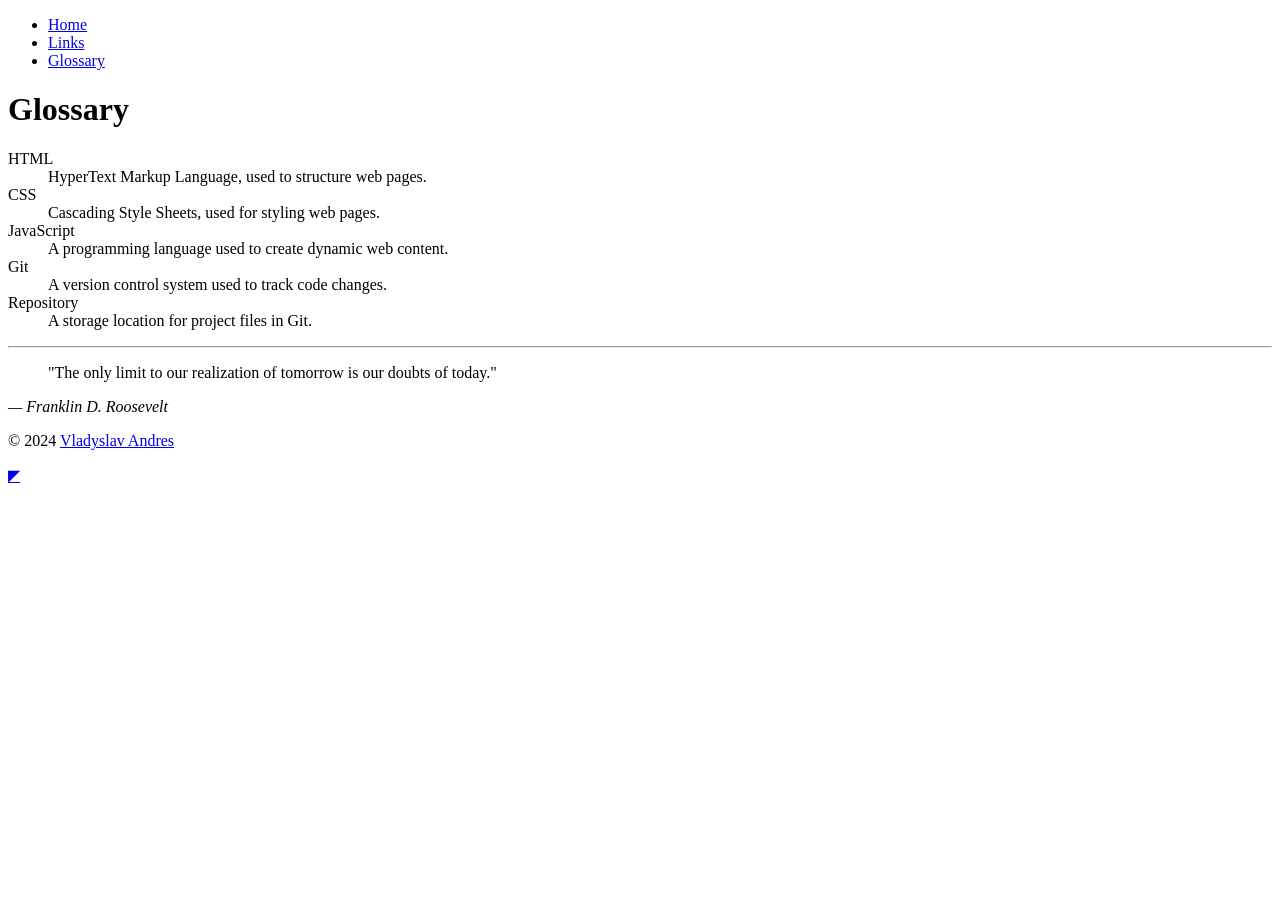
<file: glossary.html>
<!DOCTYPE html>
<html lang="en">

<head>
    <meta charset="UTF-8">
    <meta name="viewport" content="width=device-width, initial-scale=1.0">
    <meta name="author" content="Vladyslav Andres">
    <meta name="description" content="Glossary of programming terms">
    <title>Glossary - Vladyslav Andres' Website</title>
    <link rel="icon" href="assets/favicon.ico" type="image/x-icon">
</head>

<body>
    <div class="width-wrap">
        <header id="top">
            <nav>
                <ul>
                    <li><a href="index.html">Home</a></li>
                    <li><a href="links.html">Links</a></li>
                    <li><a href="glossary.html">Glossary</a></li>
                </ul>
            </nav>
        </header>

        <main>
            <h1>Glossary</h1>
            <dl>
                <dt>HTML</dt>
                <dd>HyperText Markup Language, used to structure web pages.</dd>

                <dt>CSS</dt>
                <dd>Cascading Style Sheets, used for styling web pages.</dd>

                <dt>JavaScript</dt>
                <dd>A programming language used to create dynamic web content.</dd>

                <dt>Git</dt>
                <dd>A version control system used to track code changes.</dd>

                <dt>Repository</dt>
                <dd>A storage location for project files in Git.</dd>
            </dl>
        </main>

        <footer>
            <hr>
            <blockquote>
                "The only limit to our realization of tomorrow is our doubts of today."
            </blockquote>
            <cite>— <span class="author">Franklin D. Roosevelt</span></cite>
            <p>© 2024 <a href="mailto:24017497@Saultcollege.ca?subject=Message from CSD112 Website">Vladyslav Andres</a>
            </p>
        </footer>

        <a href="#top" title="Back to top">◤</a>
    </div>
</body>

</html>
</file>
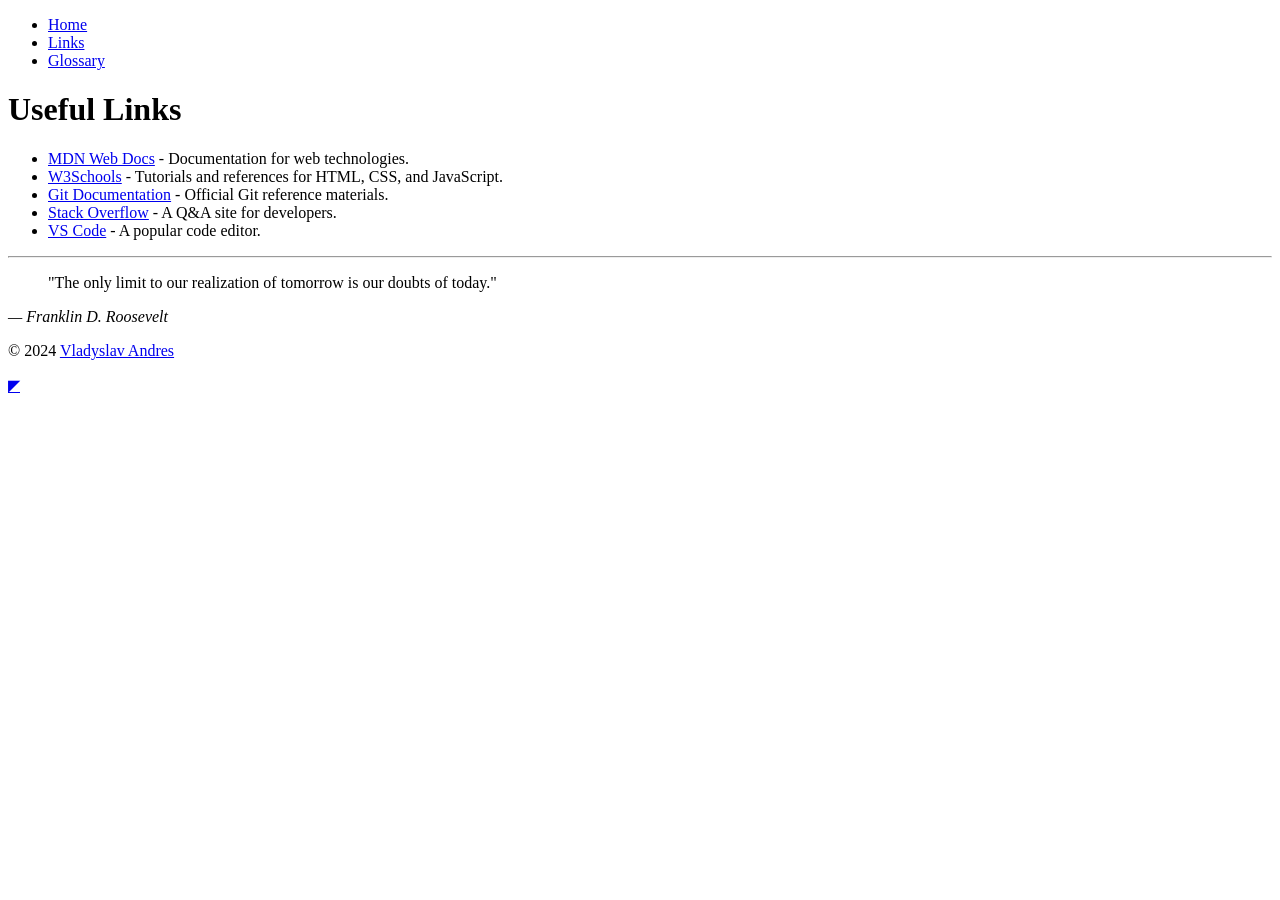
<file: links.html>
<!DOCTYPE html>
<html lang="en">

<head>
    <meta charset="UTF-8">
    <meta name="viewport" content="width=device-width, initial-scale=1.0">
    <meta name="author" content="Vladyslav Andres">
    <meta name="description" content="Useful programming links">
    <title>Links - Vladyslav Andres' Website</title>
    <link rel="icon" href="assets/favicon.ico" type="image/x-icon">
</head>

<body>
    <div class="width-wrap">
        <header id="top">
            <nav>
                <ul>
                    <li><a href="index.html">Home</a></li>
                    <li><a href="links.html">Links</a></li>
                    <li><a href="glossary.html">Glossary</a></li>
                </ul>
            </nav>
        </header>

        <main>
            <h1>Useful Links</h1>
            <ul>
                <li><a href="https://developer.mozilla.org/en-US/">MDN Web Docs</a> - Documentation for web technologies.</li>
                <li><a href="https://www.w3schools.com/">W3Schools</a> - Tutorials and references for HTML, CSS, and JavaScript.</li>
                <li><a href="https://git-scm.com/doc">Git Documentation</a> - Official Git reference materials.</li>
                <li><a href="https://stackoverflow.com/">Stack Overflow</a> - A Q&A site for developers.</li>
                <li><a href="https://code.visualstudio.com/">VS Code</a> - A popular code editor.</li>
            </ul>
        </main>

        <footer>
            <hr>
            <blockquote>
                "The only limit to our realization of tomorrow is our doubts of today."
            </blockquote>
            <cite>— <span class="author">Franklin D. Roosevelt</span></cite>
            <p>© 2024 <a href="mailto:24017497@Saultcollege.ca?subject=Message from CSD112 Website">Vladyslav Andres</a>
            </p>
        </footer>

        <a href="#top" title="Back to top">◤</a>
    </div>
</body>

</html>
</file>
